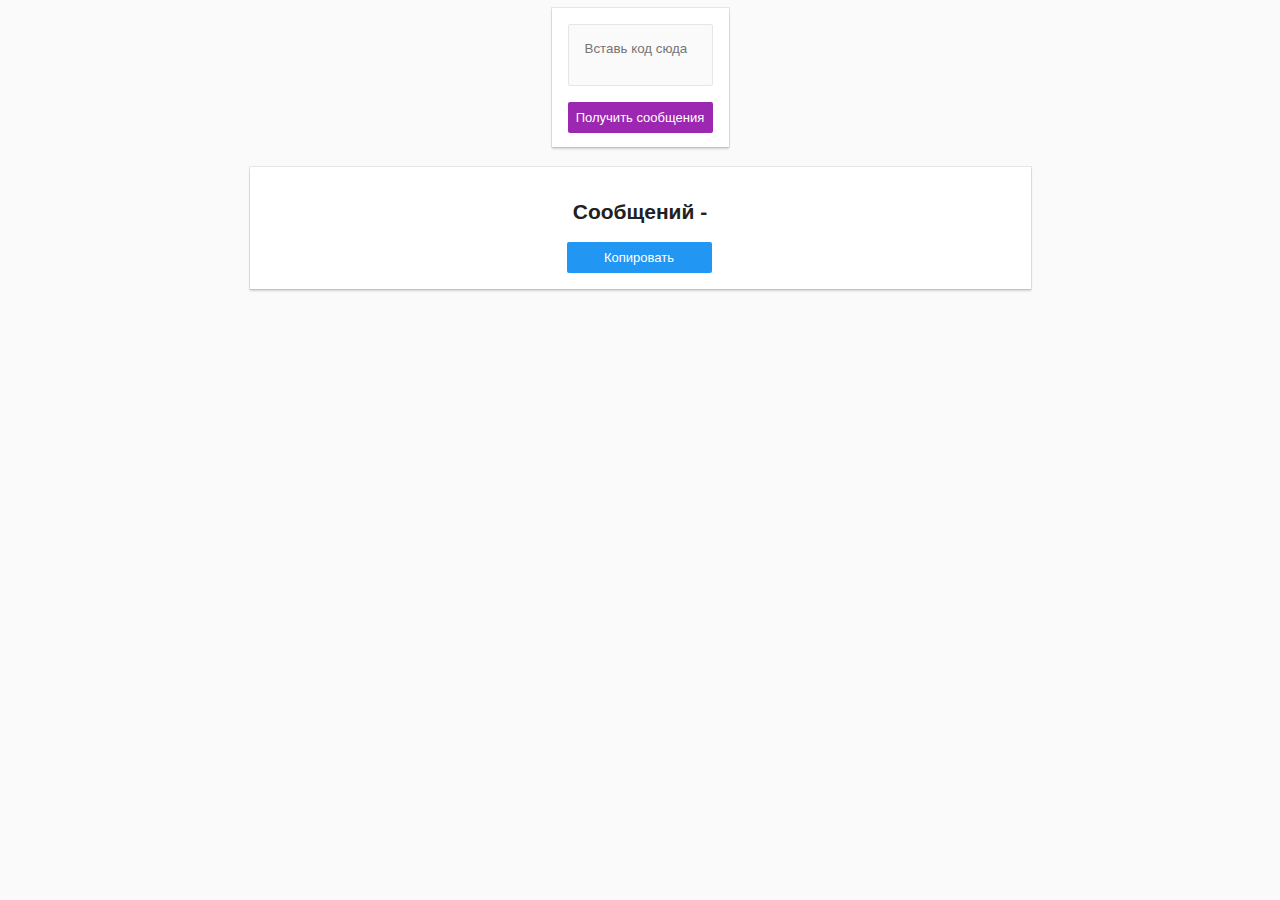
<file: messageParser/index.html>
<!DOCTYPE html>
<html lang="ru">
<head>
	<meta charset="UTF-8">
	<title>Message Parser</title>
	<link rel="stylesheet" href="style.css">
	<script type="text/javascript" src="jquery.min.js"></script>
	<script type="text/javascript" src="parser.js"></script>
</head>
<body>
	<div id="form">
		<textarea id="codeInputArea" placeholder="Вставь код сюда"></textarea>
		<button id="parseBtn">Получить сообщения</button>
	</div>
	<div id="buffer"></div>
	<div id="ultimateMessageBlock">
		<h2>Сообщений - <span class="mesCount"></span></h3><button id="copyBtn">Копировать</button><br />
		<div id="mainMessageText"></div>
	</div>
</body>
</html>
</file>
<file: messageParser/style.css>
* {
	padding: 0;
}

body {
	background-color: #fafafa;
}

#form {
	margin: 0 auto !important;
	position: relative;
	width: 145px;
	height: 107px;
	padding: 16px;
	box-shadow: 0 2px 2px 0 rgba(0,0,0,0.16), 0 0 0 1px rgba(0,0,0,0.08);
	background-color: #fff;
} 

#codeInputArea {
	float: left;
	resize: none;
	border-radius: 2px;
	border: 1px solid #E6E6E6;
	padding: 16px;
	width: 111px;
	height: 28px;
	background-color: #fafafa;
}

::-webkit-input-placeholder {
  font-family: arial;
}
::-moz-placeholder {
  font-family: arial;
}
:-ms-input-placeholder {
  font-family: arial;
}
:-moz-placeholder {
  font-family: arial;
}

#parseBtn {
	border: none;
	outline: none;
	margin-top: 16px;
	padding: 8px;
	width: 145px;
	height: 31px;
	font-size: 0.813rem;
	font-family: Arial;
	color: #fff;
	background-color: #9C27B0;
	border-radius: 2px;
	cursor: pointer;
}

#parseBtn:hover {
	background-color: #AB47BC;
}

#buffer {
	display: none;
	margin: 0 auto;
	margin-top: 20px;
	width: 500px;
	height: auto;
	color: #212121;
	min-height: 50px;
	background-color: #fff;
	box-shadow: 0 2px 2px 0 rgba(0,0,0,0.16), 0 0 0 1px rgba(0,0,0,0.08);
}

#ultimateMessageBlock {
	//display: none;
	margin: 0 auto;
	margin-top: 20px;
	font-family: helvetica;
	font-size: 14px;
	width: 749px;
	box-sizing: padding-box;
	padding: 16px;
	height: auto;
	color: #212121;
	min-height: 50px;
	background-color: #fff;
	box-shadow: 0 2px 2px 0 rgba(0,0,0,0.16), 0 0 0 1px rgba(0,0,0,0.08);
}

h2 {
	text-align: center;
}

#copyBtn {
	text-align: center;
	border: none;
	outline: none;
	margin-left: 301px;
	padding: 8px;
	width: 145px;
	height: 31px;
	font-size: 0.813rem;
	font-family: Arial;
	color: #fff;
	background-color: #2196f3;
	border-radius: 2px;
	cursor: pointer;
}

#copyBtn:hover {
	background-color: #42a5f5;
}
</file>
